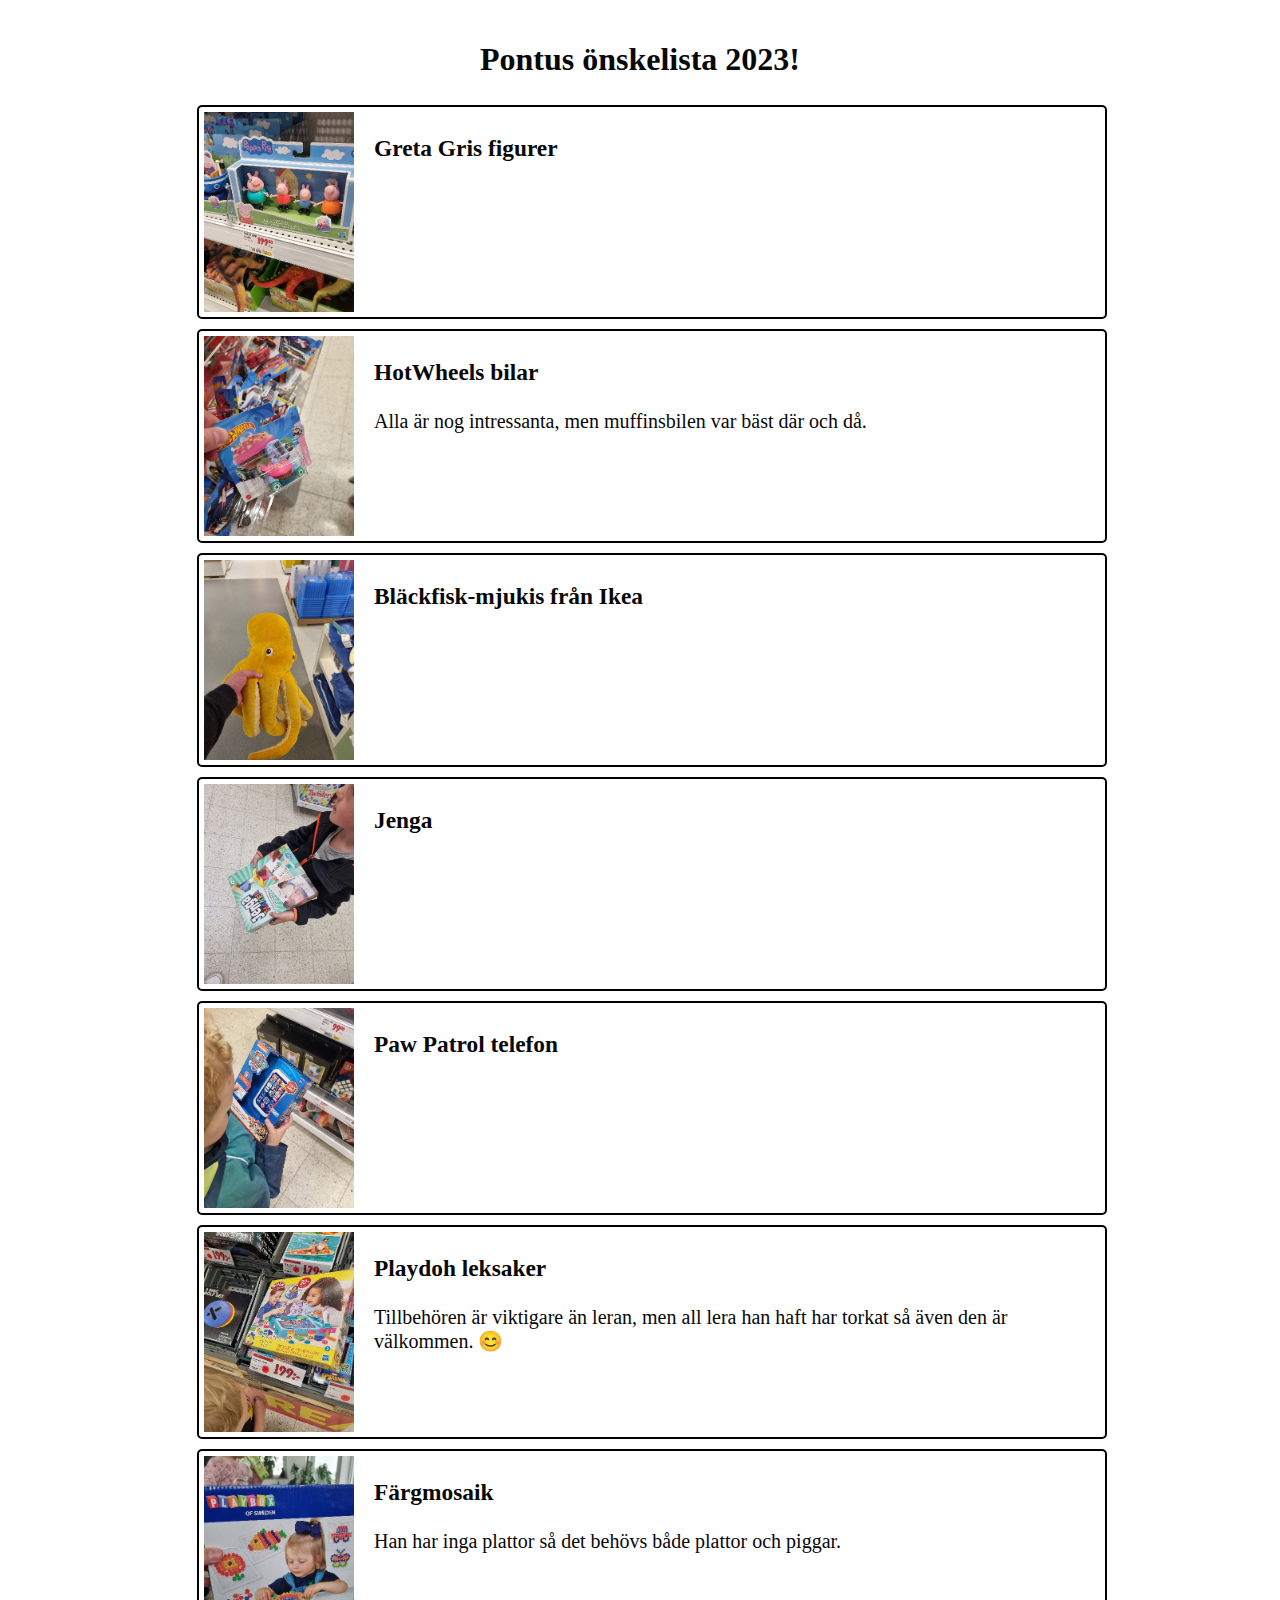
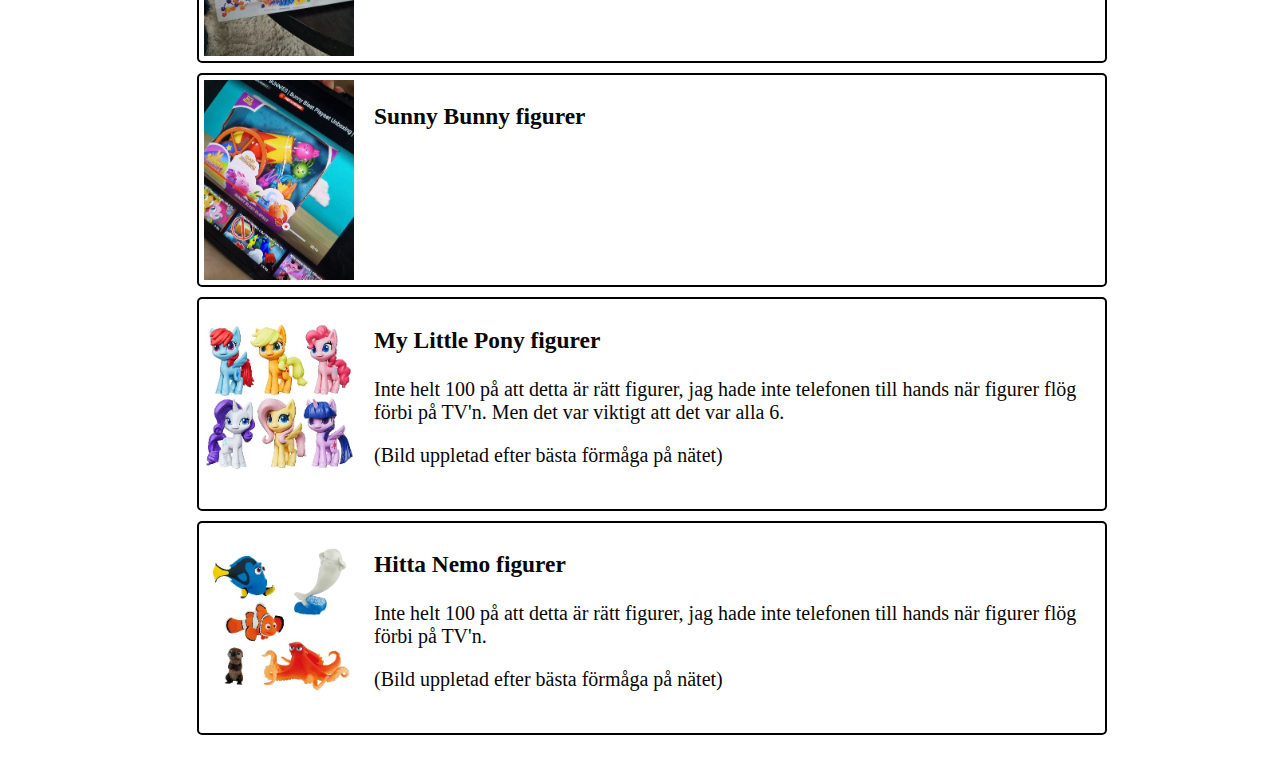
<file: index.html>
<!DOCTYPE html>

<html>
	<head>
		<title>Pontus önskelista</title>
		<meta charset="UTF-8">
		<link rel="stylesheet" type="text/css" href="index.css">
	</head>

	<body>
		<div class="body">
			<h1>Pontus önskelista 2023!</h1>
			<div class="wishlist">
				<div class="wish">
					<a href="./bigimage.html?image=./images/xxxl/greta gris.jpg"><img class="wish-image" src="./images/small/greta gris-small.jpg"></a>
					<div class="wish-description">
						<h3>Greta Gris figurer</h3>
					</div>
				</div>
				<div class="wish">
					<a href="./bigimage.html?image=./images/xxxl/hot wheels muffinsbil.jpg"><img class="wish-image" src="./images/small/hot wheels muffinsbil-small.jpg"></a>
					<div class="wish-description">
						<h3>HotWheels bilar</h3>
						<p>Alla är nog intressanta, men muffinsbilen var bäst där och då.</p>
					</div>
				</div>
				<div class="wish">
					<a href="./bigimage.html?image=./images/xxxl/ikea bläckfisk.jpg"><img class="wish-image" src="./images/small/ikea bläckfisk-small.jpg"></a>
					<div class="wish-description">
						<h3>Bläckfisk-mjukis från Ikea</h3>
					</div>
				</div>
				<div class="wish">
					<a href="./bigimage.html?image=./images/xxxl/jenga.jpg"><img class="wish-image" src="./images/small/jenga-small.jpg"></a>
					<div class="wish-description">
						<h3>Jenga</h3>
					</div>
				</div>
				<div class="wish">
					<a href="./bigimage.html?image=./images/xxxl/paw patrol telefon.jpg"><img class="wish-image" src="./images/small/paw patrol telefon-small.jpg"></a>
					<div class="wish-description">
						<h3>Paw Patrol telefon</h3>
					</div>
				</div>
				<div class="wish">
					<a href="./bigimage.html?image=./images/xxxl/playdoh leksaker.jpg"><img class="wish-image" src="./images/small/playdoh leksaker-small.jpg"></a>
					<div class="wish-description">
						<h3>Playdoh leksaker</h3>
						<p>Tillbehören är viktigare än leran, men all lera han haft har torkat så även den är välkommen. &#128522;</p>
					</div>
				</div>
				<div class="wish">
					<a href="./bigimage.html?image=./images/xxxl/pluppisar.jpg"><img class="wish-image" src="./images/small/pluppisar-small.jpg"></a>
					<div class="wish-description">
						<h3>Färgmosaik</h3>
						<p>Han har inga plattor så det behövs både plattor och piggar.</p>
					</div>
				</div>
				<div class="wish">
					<a href="./bigimage.html?image=./images/xxxl/sunny bunny figurer.jpg"><img class="wish-image" src="./images/small/sunny bunny figurer-small.jpg"></a>
					<div class="wish-description">
						<h3>Sunny Bunny figurer</h3>
					</div>
				</div>
				<div class="wish">
					<a href="./bigimage.html?image=./images/xxxl/my little pony.jpg"><img class="wish-image" src="./images/small/my little pony-small.jpg"></a>
					<div class="wish-description">
						<h3>My Little Pony figurer</h3>
						<p>Inte helt 100 på att detta är rätt figurer, jag hade inte telefonen till hands när figurer flög förbi på TV'n. Men det var viktigt att det var alla 6.</p>
						<p>(Bild uppletad efter bästa förmåga på nätet)</p>
					</div>
				</div>
				<div class="wish">
					<a href="./bigimage.html?image=./images/xxxl/hitta nemo.jpg"><img class="wish-image" src="./images/small/hitta nemo-small.jpg"></a>
					<div class="wish-description">
						<h3>Hitta Nemo figurer</h3>
						<p>Inte helt 100 på att detta är rätt figurer, jag hade inte telefonen till hands när figurer flög förbi på TV'n.</p>
						<p>(Bild uppletad efter bästa förmåga på nätet)</p>
					</div>
				</div>
			</div>
		</div>
	</body>
</html>
</file>
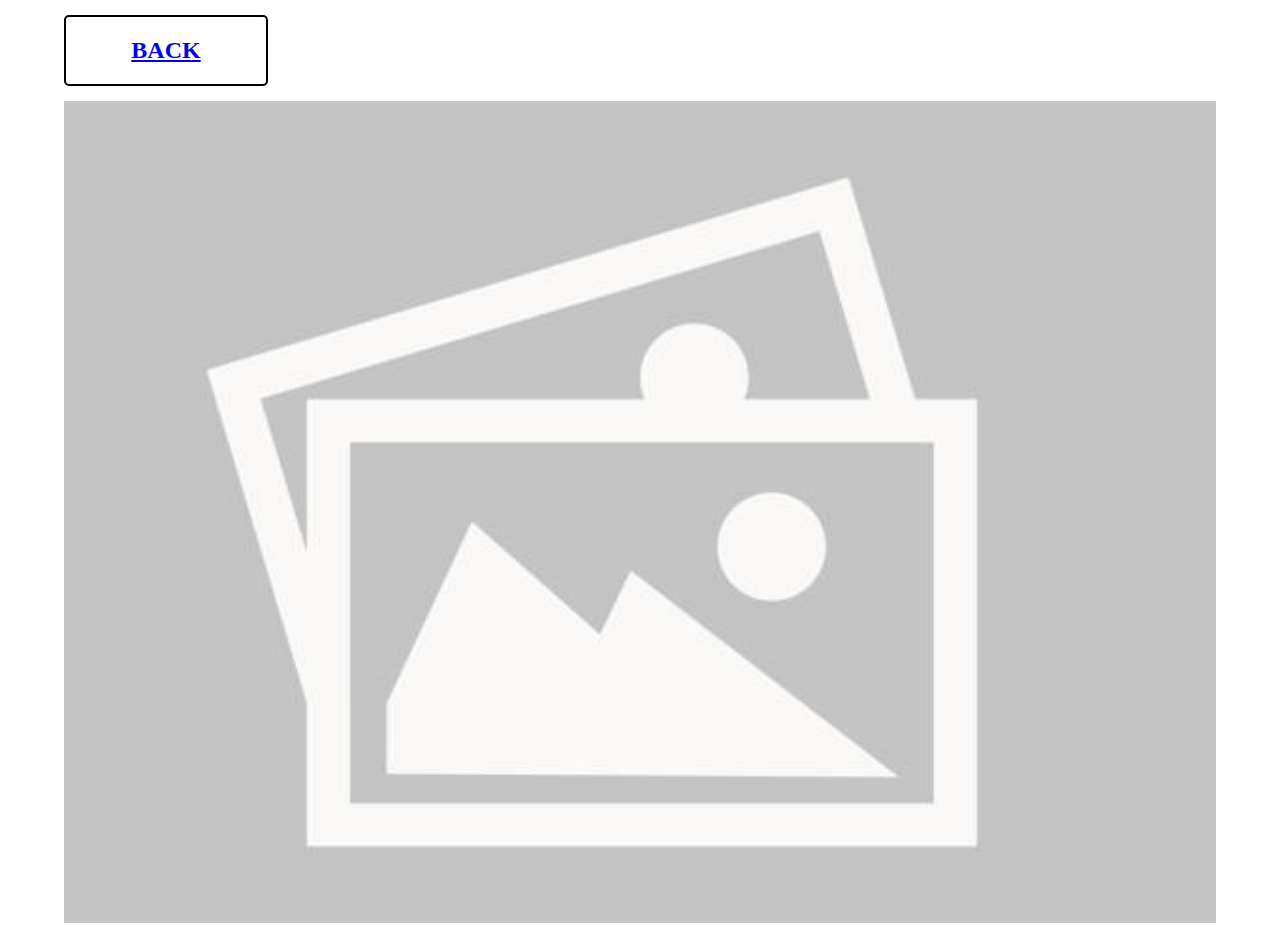
<file: bigimage.html>
<!DOCTYPE html>

<html>
	<head>
		<title>Pontus önskelista</title>
		<meta charset="UTF-8">
		<link rel="stylesheet" type="text/css" href="bigimage.css">
	</head>

	<body>
		<div class="body">
			<a href="./index.html">
                <div class="back-button">
                    <h2>BACK</h2>
                </div>
            </a>

            <img id="big-image">
		</div>
	</body>

    <script>
        function setImagePath() {
            var urlParams = window.location.search.substring(1).split("&");
            var imagePath = urlParams[0].split("=")[1];
            if (imagePath === undefined || imagePath === "") {
                imagePath = "./images/no image found.jpg";
            }
            var imgElement = document.getElementById("big-image");
            console.log("doing stuff!!");
            console.log(imagePath);
            imgElement.setAttribute("src", imagePath);
        }

        setImagePath();
    </script>
</html>
</file>
<file: index.css>
html {
    color: rgb(8, 8, 8);
}

body {
    width: 70%;
    margin: 0 auto;
    padding: 20px;
}

body h1 {
    text-align: center;
}

.wishlist {
    display: flex;
    width: 100%;
    flex-direction: column;
}

.wish {
    display: flex;
    height: 200px;
    width: 100%;
    flex-direction: row;
    justify-content: stretch;
    align-items: center;
    padding: 5px;
    margin: 5px;
    border: black solid 2px;
    border-radius: 5px;
    font-size: 19px;  
}

@media screen and (min-width: 1024px) {
    .wish {
        font-size: 20px;
    }
}

@media screen and (max-device-width: 480px) and (orientation: portrait) {
    .wish {
        font-size: 16px;
    }
}

a, .wish-image {
    display: block;
    height: 100%;
}

.wish-description {
    margin-left: 20px;
    height: 100%;
    width: 100%;
    vertical-align: top;
}
</file>
<file: bigimage.css>
html {
    color: rgb(8, 8, 8);
}

body {
    width: 90%;
    margin: 0 auto;
}

img {
    width: 100%;
}

.back-button {
    border-radius: 5px;
    border: black solid 2px;
    width: 200px;
    text-align: center;
    margin: 15px 0;
}
</file>
